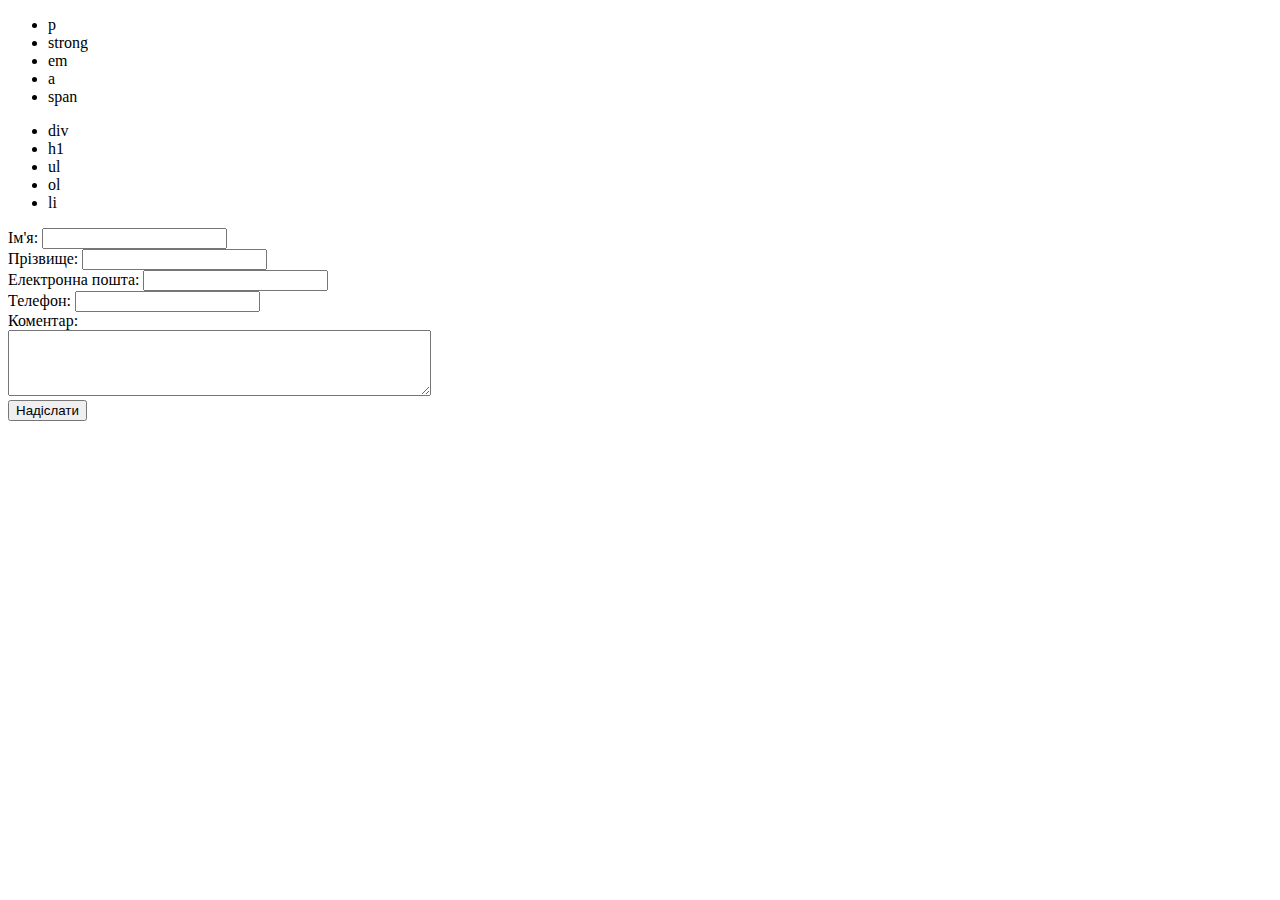
<file: index.html>
<!DOCTYPE html>
<html lang="en">
  <head>
    <meta charset="UTF-8" />
    <meta name="viewport" content="width=device-width, initial-scale=1.0" />
    <title>Document</title>
  </head>
  <body>
    <ul>
      <li>p</li>
      <li>strong</li>
      <li>em</li>
      <li>a</li>
      <li>span</li>
    </ul>
    <ul>
  <li>div</li>
  <li>h1</li>
  <li>ul</li>
  <li>ol</li>
  <li>li</li>
</ul>
<form>
  <label for="name">Ім'я:</label>
  <input type="text" id="name" name="name" required><br>

  <label for="surname">Прізвище:</label>
  <input type="text" id="surname" name="surname" required><br>

  <label for="email">Електронна пошта:</label>
  <input type="email" id="email" name="email" required><br>

  <label for="phone">Телефон:</label>
  <input type="tel" id="phone" name="phone" required><br>

  <label for="comment">Коментар:</label><br>
  <textarea id="comment" name="comment" rows="4" cols="50"></textarea><br>

  <input type="submit" value="Надіслати">
</form>
  </body>
</html>
</file>
